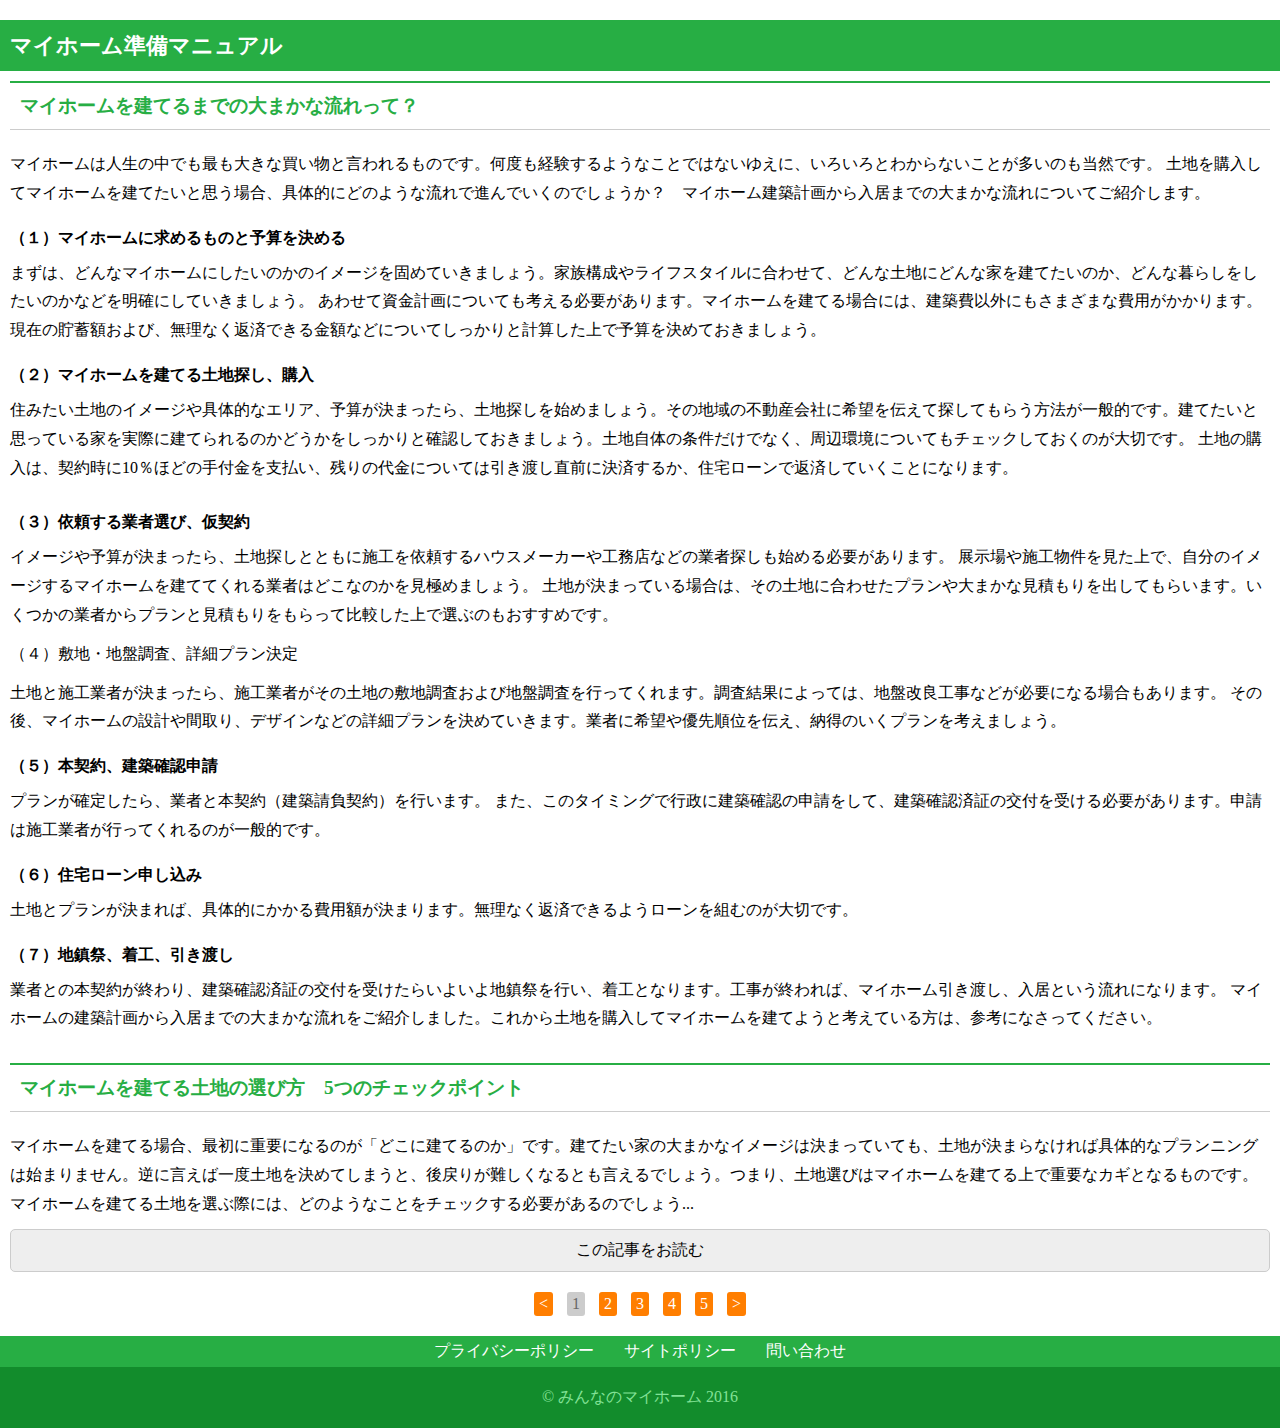
<file: amp.html>
<!doctype html>
<html amp lang="ja">
<head>
<meta charset="utf-8">
<title>Sample document</title>
<link rel="canonical" href="PCページのURL">
<meta name="viewport" content="width=device-width,minimum-scale=1,initial-scale=1">
<style amp-custom>
html, body, div, span, p, a, h1, ul, li, figure {
	margin: 0;
	padding: 0;
	border: 0;
	outline: 0;
	font-size: 1rem;
}
a {
	color: #ff0000;
	text-decoration: none;
}
li {
	list-style: none;
}
p {
	line-height: 1.8;
	padding-bottom: 10px;
}
	.imgBox{
		padding-bottom: 10px;
	}
.imgBox amp-img img{
  width: auto;
  height: auto ;
	max-width: 100%;
	min-height:inherit;
	
}
.MainLogo {
	padding: 10px 0;
}
.MainLogo a {
	display: block;
	width: 50%;
	text-align: center;
	margin: 0 auto;
}
.inner {
}
.TtlBlock {
	background: #EEE;
	padding: 10px;
	border-top: 3px solid #ff0000;
}
.TtlBlock p {
	font-size: 0.8rem;
	padding: 0px;
}
h1 {
	padding: 10px;
	font-size: 1.4rem;
	background: #27ae44;
	color: #FFF;
}
	section{
		padding: 10px;
	}
h2 {
	font-size: 1.2rem;
	padding: 10px;
	border-top: 2px solid #27ae44;
	border-bottom: 1px solid #CCC;
	margin: 0px 0px 10px 0px; 
	color: #27ae44;
}
h3 {
	font-size: 1rem;
	margin: 0px;
	padding: 10px 0;
}
.contBox {
	padding: 10px;
}
	.moreBtn{
		display: block;
		border: 1px solid #CCC;
		background: #EEE;
		text-align: center;
		padding: 10px;
		border: 1px solid #CCC;
		border-radius: 5px;
		color: #000;
	}
.snsBox {
	text-align: center;
	padding: 10px;
}
.snsBox li {
	padding: 0 5px;
	display: inline-block;
}
h2.ttl {
	background: #666;
	color: #FFFFFF;
	padding: 10px;
	margin: 0px;
}
	footer{
		background-color: #27ae44;
	}
footer ul {
text-align: center;
letter-spacing: -0.4em;
}
footer li {
	display: inline-block;
margin: 0 10px;
letter-spacing: normal;
vertical-align: top;
}
footer li a {
	color: #fff;
	display: block;
	padding: 5px;
}
.copyright {
    padding: 10px;
    font-size: 13px;
		background-color: #128c2c;
padding: 20px;
color: #82e297;
font-size: 14px;
text-align: center;
}
.SnsBtn {
	text-align: center;
}
.SnsBtn li {
	display: inline-block;
	width: 23%;
	margin: 2% 0;
	padding: 3% 0;
	border-radius: 3px;
}
.SnsBtn li a {
	color: #FFFFFF;
}
.SnsBtn li a span {
	font-size: 0.9rem;
}
.SnsBtn li.Twitter {
	background: #48aeea;
}
.SnsBtn li.Facebook {
	background: #41639b;
}
.SnsBtn li.GooglePlus {
	background: #e34e3f;
}
.SnsBtn li.Line {
	background: #2cbf13;
}
	.pageNation{
		text-align: center;
		padding: 10px 0 20px 0;
	}
	.pageNation li{
		display: inline-block;
		margin: 0 5px;
	}
	.pageNation li a{
		background: rgba(255,126,0,1.00);
		color: #FFF;
		display: block;
		font-size: 1rem;
		padding: 0 5px;
		line-height: 1.5rem;
		border-radius: 3px;
	}
	.pageNation li a.cur{
		background: #CCC;
		color: #666;
	}
</style>
<script type="application/ld+json">
    {
      "@context": "http://schema.org",
      "@type": "NewsArticle",
      "headline": "Article headline",
      "image": [
        "thumbnail1.jpg"
      ],
      "datePublished": "2015-02-05T08:00:00+08:00"
    }
    </script>
<style amp-boilerplate>
body{-webkit-animation:-amp-start 8s steps(1,end) 0s 1 normal both;-moz-animation:-amp-start 8s steps(1,end) 0s 1 normal both;-ms-animation:-amp-start 8s steps(1,end) 0s 1 normal both;animation:-amp-start 8s steps(1,end) 0s 1 normal both}@-webkit-keyframes -amp-start{from{visibility:hidden}to{visibility:visible}}@-moz-keyframes -amp-start{from{visibility:hidden}to{visibility:visible}}@-ms-keyframes -amp-start{from{visibility:hidden}to{visibility:visible}}@-o-keyframes -amp-start{from{visibility:hidden}to{visibility:visible}}@keyframes -amp-start{from{visibility:hidden}to{visibility:visible}}
</style>
<noscript>
<style amp-boilerplate>
body{-webkit-animation:none;-moz-animation:none;-ms-animation:none;animation:none}
</style>
</noscript>
<script async src="https://cdn.ampproject.org/v0.js"></script>
<script async custom-element="amp-youtube" src="https://cdn.ampproject.org/v0/amp-youtube-0.1.js"></script>
</head>
<body>
<!-- LOGO -->
<div class="MainLogo"> <a href="/">
  <amp-img src="common/img/logo.png" width="200" height="22"></amp-img>
  </a> </div>
<!-- /LOGO -->
<h1>
マイホーム準備マニュアル
</h1>

<section cite="contBox">
<h2>
マイホームを建てるまでの大まかな流れって？
</h2>
<div class="imgBox"><amp-img layout="responsive" src="http://min-myhome.jp/images/article/1/image_320.jpg" width="320" height="213" ></amp-img></div>
<p>マイホームは人生の中でも最も大きな買い物と言われるものです。何度も経験するようなことではないゆえに、いろいろとわからないことが多いのも当然です。

土地を購入してマイホームを建てたいと思う場合、具体的にどのような流れで進んでいくのでしょうか？　マイホーム建築計画から入居までの大まかな流れについてご紹介します。</p>
<h3>（１）マイホームに求めるものと予算を決める  </h3>
<p>まずは、どんなマイホームにしたいのかのイメージを固めていきましょう。家族構成やライフスタイルに合わせて、どんな土地にどんな家を建てたいのか、どんな暮らしをしたいのかなどを明確にしていきましょう。
  
  あわせて資金計画についても考える必要があります。マイホームを建てる場合には、建築費以外にもさまざまな費用がかかります。現在の貯蓄額および、無理なく返済できる金額などについてしっかりと計算した上で予算を決めておきましょう。</p>
<h3> （２）マイホームを建てる土地探し、購入  </h3>
<p>住みたい土地のイメージや具体的なエリア、予算が決まったら、土地探しを始めましょう。その地域の不動産会社に希望を伝えて探してもらう方法が一般的です。建てたいと思っている家を実際に建てられるのかどうかをしっかりと確認しておきましょう。土地自体の条件だけでなく、周辺環境についてもチェックしておくのが大切です。
  
  土地の購入は、契約時に10％ほどの手付金を支払い、残りの代金については引き渡し直前に決済するか、住宅ローンで返済していくことになります。 </p>

<div class="imgBox"><amp-img layout="responsive" src="http://min-myhome.jp/images/upload/188794070.jpg" width="320" height="213" ></amp-img></div>
<h3>（３）依頼する業者選び、仮契約</h3>
<p>イメージや予算が決まったら、土地探しとともに施工を依頼するハウスメーカーや工務店などの業者探しも始める必要があります。
  
  展示場や施工物件を見た上で、自分のイメージするマイホームを建ててくれる業者はどこなのかを見極めましょう。
  
  土地が決まっている場合は、その土地に合わせたプランや大まかな見積もりを出してもらいます。いくつかの業者からプランと見積もりをもらって比較した上で選ぶのもおすすめです。</p>
<p> （４）敷地・地盤調査、詳細プラン決定</p>
<p> 土地と施工業者が決まったら、施工業者がその土地の敷地調査および地盤調査を行ってくれます。調査結果によっては、地盤改良工事などが必要になる場合もあります。
  
  その後、マイホームの設計や間取り、デザインなどの詳細プランを決めていきます。業者に希望や優先順位を伝え、納得のいくプランを考えましょう。  </p>
<h3>（５）本契約、建築確認申請</h3>
<p> プランが確定したら、業者と本契約（建築請負契約）を行います。
  
  また、このタイミングで行政に建築確認の申請をして、建築確認済証の交付を受ける必要があります。申請は施工業者が行ってくれるのが一般的です。</p>
<h3> （６）住宅ローン申し込み</h3>
<p> 土地とプランが決まれば、具体的にかかる費用額が決まります。無理なく返済できるようローンを組むのが大切です。</p>
<h3> （７）地鎮祭、着工、引き渡し  </h3>
<p>業者との本契約が終わり、建築確認済証の交付を受けたらいよいよ地鎮祭を行い、着工となります。工事が終われば、マイホーム引き渡し、入居という流れになります。
  
  
  
  
  
  マイホームの建築計画から入居までの大まかな流れをご紹介しました。これから土地を購入してマイホームを建てようと考えている方は、参考になさってください。</p>

</section>




<section cite="contBox">
<h2>
マイホームを建てる土地の選び方　5つのチェックポイント
</h2>
<div class="imgBox"><amp-img layout="responsive" src="http://min-myhome.jp/images/not-found.png" width="320" height="213" ></amp-img></div>
<p>
  

マイホームを建てる場合、最初に重要になるのが「どこに建てるのか」です。建てたい家の大まかなイメージは決まっていても、土地が決まらなければ具体的なプランニングは始まりません。逆に言えば一度土地を決めてしまうと、後戻りが難しくなるとも言えるでしょう。つまり、土地選びはマイホームを建てる上で重要なカギとなるものです。 マイホームを建てる土地を選ぶ際には、どのようなことをチェックする必要があるのでしょう...
 
</p>
<a class="moreBtn">この記事をお読む</a>
</section>

<ul class="pageNation">
	<li><a href="#">&lt;</a></li>
	<li><a href="#" class="cur">1</a></li>
	<li><a href="#">2</a></li>
	<li><a href="#">3</a></li>
	<li><a href="#">4</a></li>
	<li><a href="#">5</a></li>
	<li><a href="#">&gt;</a></li>
	
</ul>




<footer>
  <ul>
    <li><a href="#"> プライバシーポリシー</a></li>
    <li><a href="#">サイトポリシー</a></li>
    <li><a href="#"> 問い合わせ</a></li>
  </ul>
  <div class="copyright">
    <div>© みんなのマイホーム 2016</div>
  </div>
</footer>
</body>
</html>
</file>
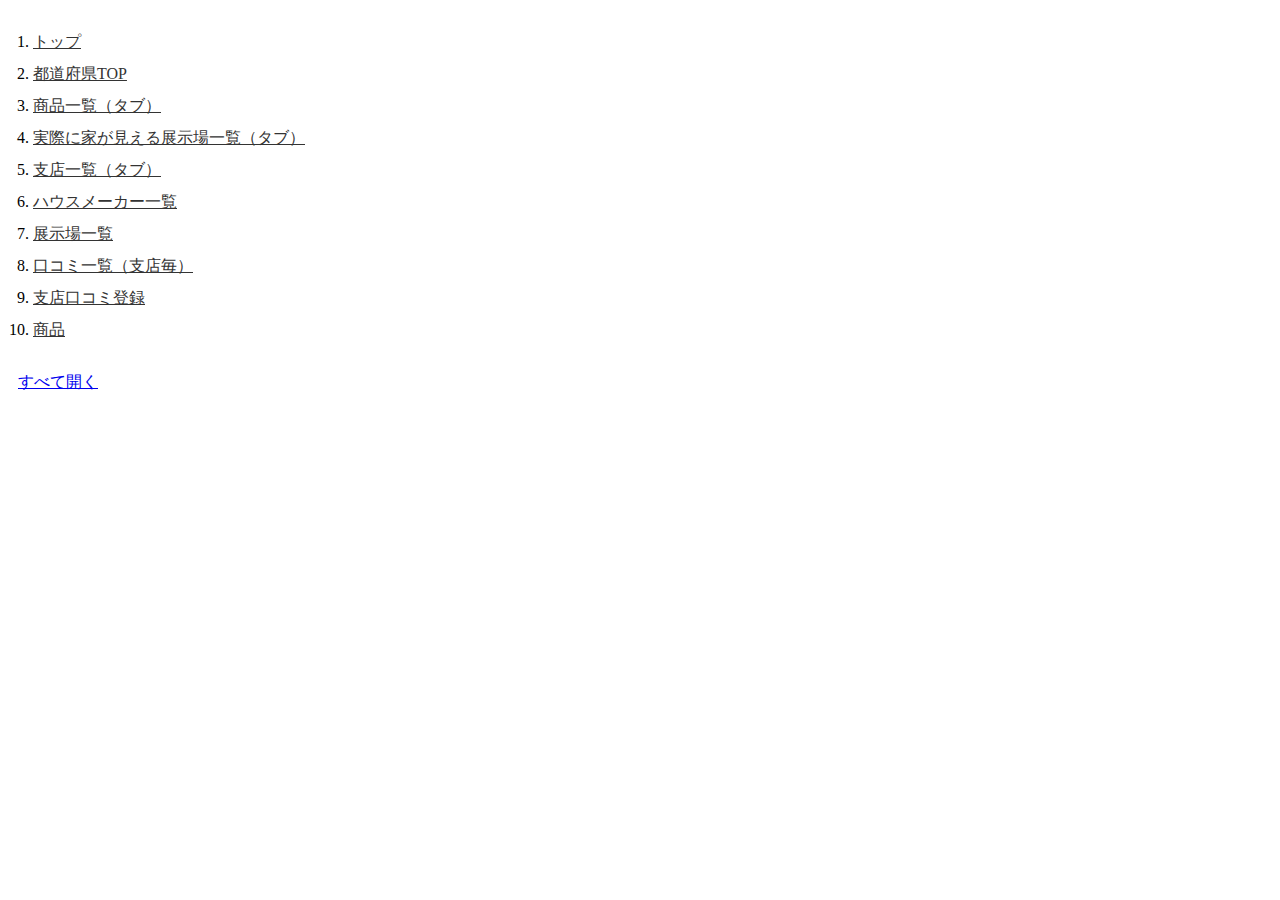
<file: page.html>
<!DOCTYPE html>
<html>
<head>
<meta charset="utf-8">
<meta name="viewport" content="width=device-width">
<title>ページ</title>
<meta name="description" content="">
<meta name="keywords" content="">
<script src="common/js/jquery-1.11.1.min.js"></script>
<script>
$(function(){
	$("#all").click(function(){
		$(".pages li").each(function(){
			var link = $(this).children("a").attr("href");
			window.open(link, "_blank");
		});
		return false;
	});
});
</script>
</head>
<body>
<div class="wrap">
<style>
	.wrap ol{
		padding: 10px 25px;
		line-height: 2;
		font-size: 16px;
	}
	.wrap ol a{
		color: #333;
	}
	#all{
		margin-left: 10px;
	}
</style>
<ol class="pages">
	<li><a href="index.html" target="_blank">トップ</a></li>
	<li><a href="prefecture.html" target="_blank">都道府県TOP</a></li>
	<li><a href="goods.html" target="_blank">商品一覧（タブ）</a></li>
	<li><a href="seehouse.html" target="_blank">実際に家が見える展示場一覧（タブ）</a></li>
	<li><a href="store.html" target="_blank">支店一覧（タブ）</a></li>
	<li><a href="housemaker.html" target="_blank">ハウスメーカー一覧</a></li>
	<li><a href="showroom.html" target="_blank">展示場一覧</a></li>
	<li><a href="kutikomi.html" target="_blank">口コミ一覧（支店毎）</a></li>
	<li><a href="kutikomiregi.html" target="_blank">支店口コミ登録</a></li>
	<li><a href="goodsdetail.html" target="_blank">商品</a></li>
</ol>
<a id="all" href="#">すべて開く</a>
</div><!--//.wrap-->

</body>
</html>
</file>
